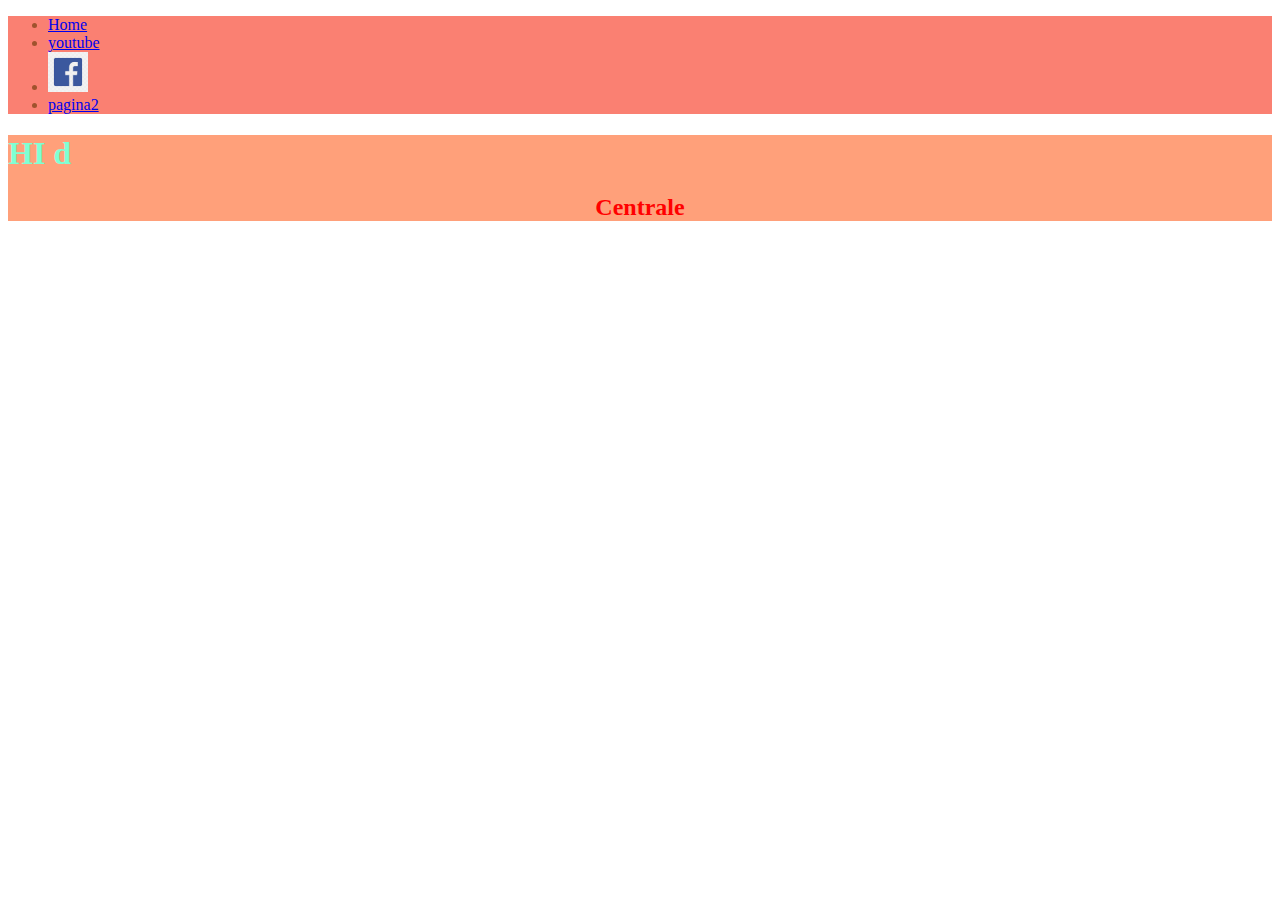
<file: html/index.html>
<!DOCTYPE html>
<html>

<head>
    <title>HOME SITE PROVA</title>
    <link rel="stylesheet" href="./first.css">
</head>

<body>
    <div class="menu">
        <ul>
            <li><a href="index.html">Home</a></li>
            <li><a href="https://www.youtube.com">youtube</a></li>
            <li><a href="https://www.facebook.com"><img src="facebook.jpg" width="40px"></a></li>
            <li><a href="pagina2.html">pagina2</a></li>
        </ul>
    </div>
    <div class="firstBody">
        <h1>HI &#032 d</h1>
        <h2 align="center">Centrale</h2>
    </div>
    <footer>
        <script src="first.js"></script>
        <script>
            alert("script 2");
        </script>
    </footer>
</body>

</html>
</file>
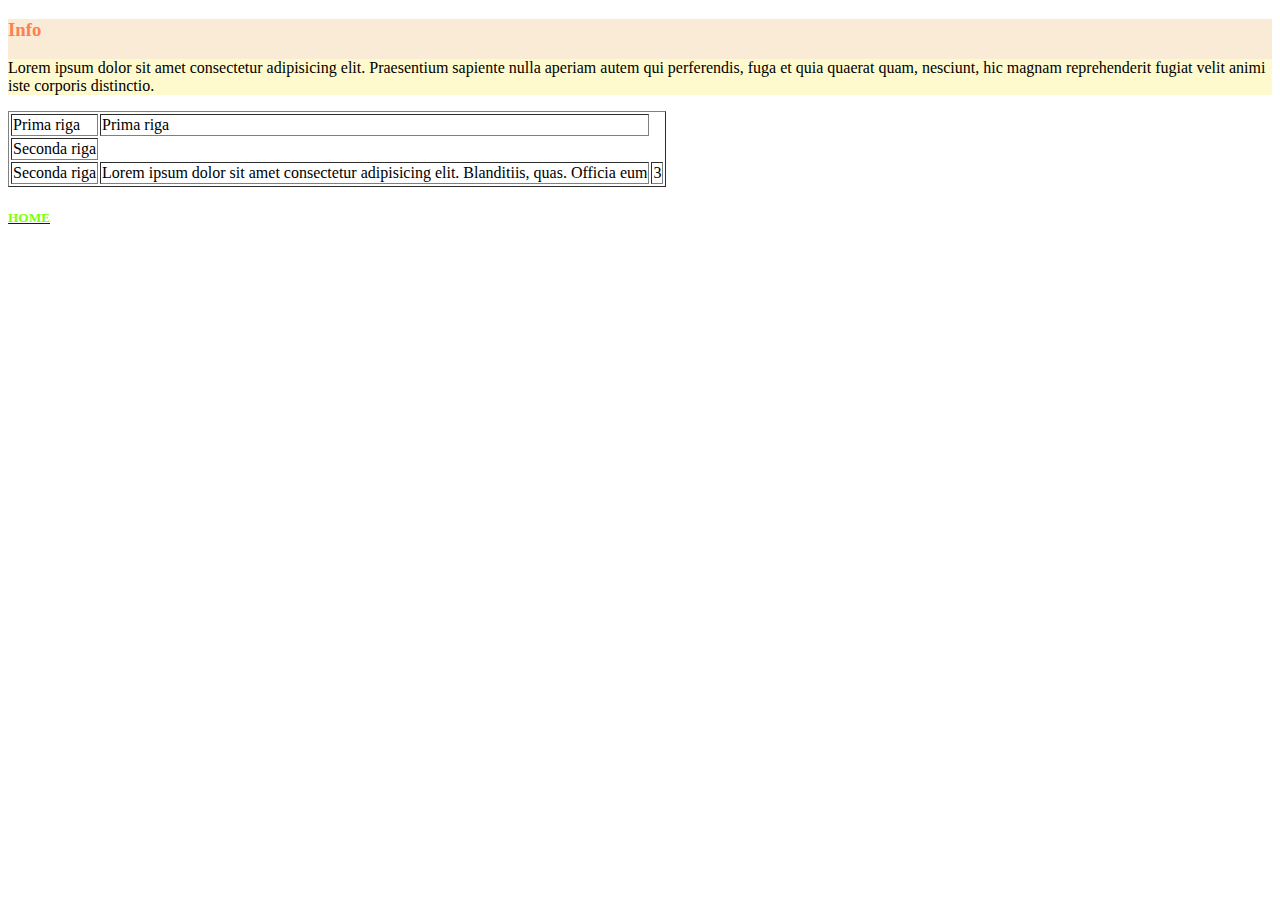
<file: html/pagina2.html>
<!DOCTYPE html>
<html>
    <head>
        <title>Sito pagina 2</title>
    </head>
    <body>
        <div style="width: 100%;background-color: antiquewhite;">
            <h3 style="color: coral;">Info</h3>
            <p style="background-color: lemonchiffon;">Lorem ipsum dolor sit amet consectetur adipisicing elit. Praesentium sapiente nulla aperiam autem qui perferendis, 
                fuga et quia quaerat quam, nesciunt, hic magnam reprehenderit fugiat velit animi iste corporis distinctio.</p>
        </div>
        <div >
            <table border="1">
                <tr >
                    <td>Prima riga</td>
                    <td>Prima riga</td>
                </tr>
                <tr >
                    <td>Seconda riga</td>
                </tr>
                <tr >
                    <td>Seconda riga</td>
                    <td>Lorem ipsum dolor sit amet consectetur adipisicing elit. Blanditiis, quas. Officia eum </td>
                    <td>3</td>
                </tr>
            </table>
        </div>
        <a href="./index.html"><h5 style="color: chartreuse;">HOME</h5></a>
    </body>
</html>
</file>
<file: html/first.css>
.firstBody{
    color: red;
    background-color: lightsalmon;
    height: 50%;
    border: 0%;
   
}
.menu{
    color: sienna;
    background-color: salmon;
    height: 20%;
    border: 0%;
}

h1{
    color: aquamarine;
}
</file>
